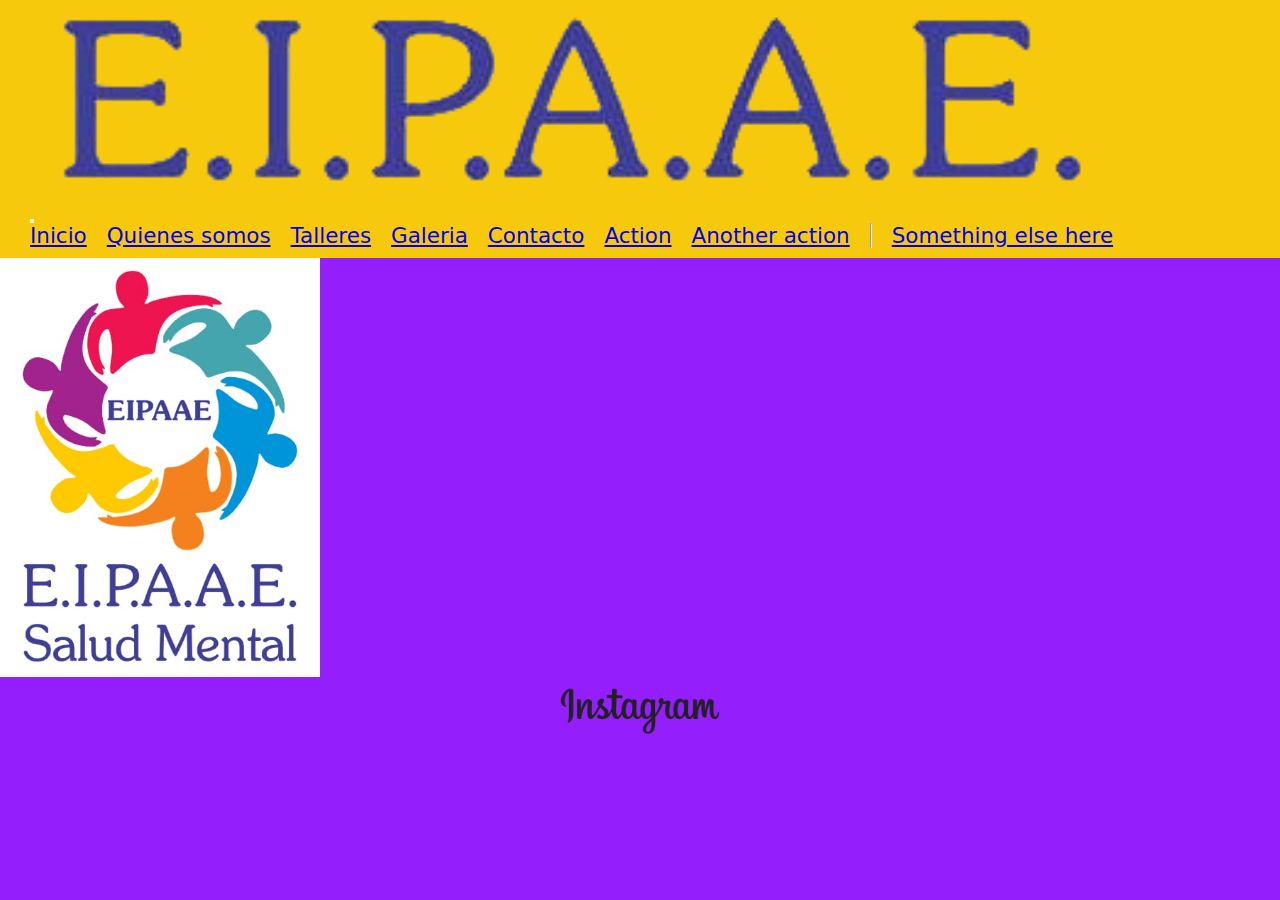
<file: index.html>
<!DOCTYPE html>
<html lang="en">
<head>
    <meta charset="UTF-8">
    <meta http-equiv="X-UA-Compatible" content="IE=edge">
    <meta name="viewport" content="width=device-width, initial-scale=1.0">
    <title>EIPAAE</title>
    <link rel="shortcut icon" href="./imagenes/rsz_logo.png" type="image/x-icon">
    <link href="https://cdn.jsdelivr.net/npm/bootstrap@5.0.2/dist/css/bootstrap.min.css" rel="stylesheet" integrity="sha384-EVSTQN3/azprG1Anm3QDgpJLIm9Nao0Yz1ztcQTwFspd3yD65VohhpuuCOmLASjC" crossorigin="anonymous">
    <link rel="stylesheet" href="./css/style.css">
    <link rel="stylesheet" href="css/animate.css">
</head>
    <body>
<nav class="navbar navbar-expand-lg" id="nav">
  <div class="container-fluid">
    <a class="navbar-brand" href="index.html">
        <img src="./imagenes/soloLogo.png" alt="inico">
    </a>
    <button class="navbar-toggler" type="button" data-bs-toggle="collapse" data-bs-target="#navbarSupportedContent" aria-controls="navbarSupportedContent" aria-expanded="false" aria-label="Toggle navigation">
      <span class="navbar-toggler-icon"></span>
    </button>
    <div class="collapse navbar-collapse" id="navbarSupportedContent">
      <ul class="navbar-nav me-auto mb-2 mb-lg-0" id="listas">
        <li class="nav-item">
          <a class="nav-link active" aria-current="page" href="index.html">Inicio</a>
        </li>
        <li class="nav-item">
          <a class="nav-link" href="quienes_somos.html">Quienes somos</a>
        </li>
        <li class="nav-item">
          <a class="nav-link" href="talleres.html">Talleres</a>
        </li>
        <li class="nav-item">
          <a class="nav-link" href="galeria.html">Galeria</a>
        </li>
        <li class="nav-item">
          <a class="nav-link" href="contacto.html">Contacto</a>
        </li>
          <ul class="dropdown-menu" aria-labelledby="navbarDropdown">
            <li><a class="dropdown-item" href="#">Action</a></li>
            <li><a class="dropdown-item" href="#">Another action</a></li>
            <li><hr class="dropdown-divider"></li>
            <li><a class="dropdown-item" href="#">Something else here</a></li>
          </ul>
        </li>
      </ul>
    </div>
  </div>
</nav>
        <header>
           
        </header>
<main>
     <img src="./imagenes/Logo.jpeg" alt="">
</main>
<footer class="textCenter">
        <a href ="https://www.instagram.com/eipaae.salud/" target="_blank">
            <img src="./imagenes/Instagram_logo.png" alt="" height="60">
        </a>
   
</footer>
<script src="https://cdn.jsdelivr.net/npm/@popperjs/core@2.9.2/dist/umd/popper.min.js" integrity="sha384-IQsoLXl5PILFhosVNubq5LC7Qb9DXgDA9i+tQ8Zj3iwWAwPtgFTxbJ8NT4GN1R8p" crossorigin="anonymous"></script>
    <script src="https://cdn.jsdelivr.net/npm/bootstrap@5.0.2/dist/js/bootstrap.min.js" integrity="sha384-cVKIPhGWiC2Al4u+LWgxfKTRIcfu0JTxR+EQDz/bgldoEyl4H0zUF0QKbrJ0EcQF" crossorigin="anonymous"></script>

    
    </body>
</html>
</file>
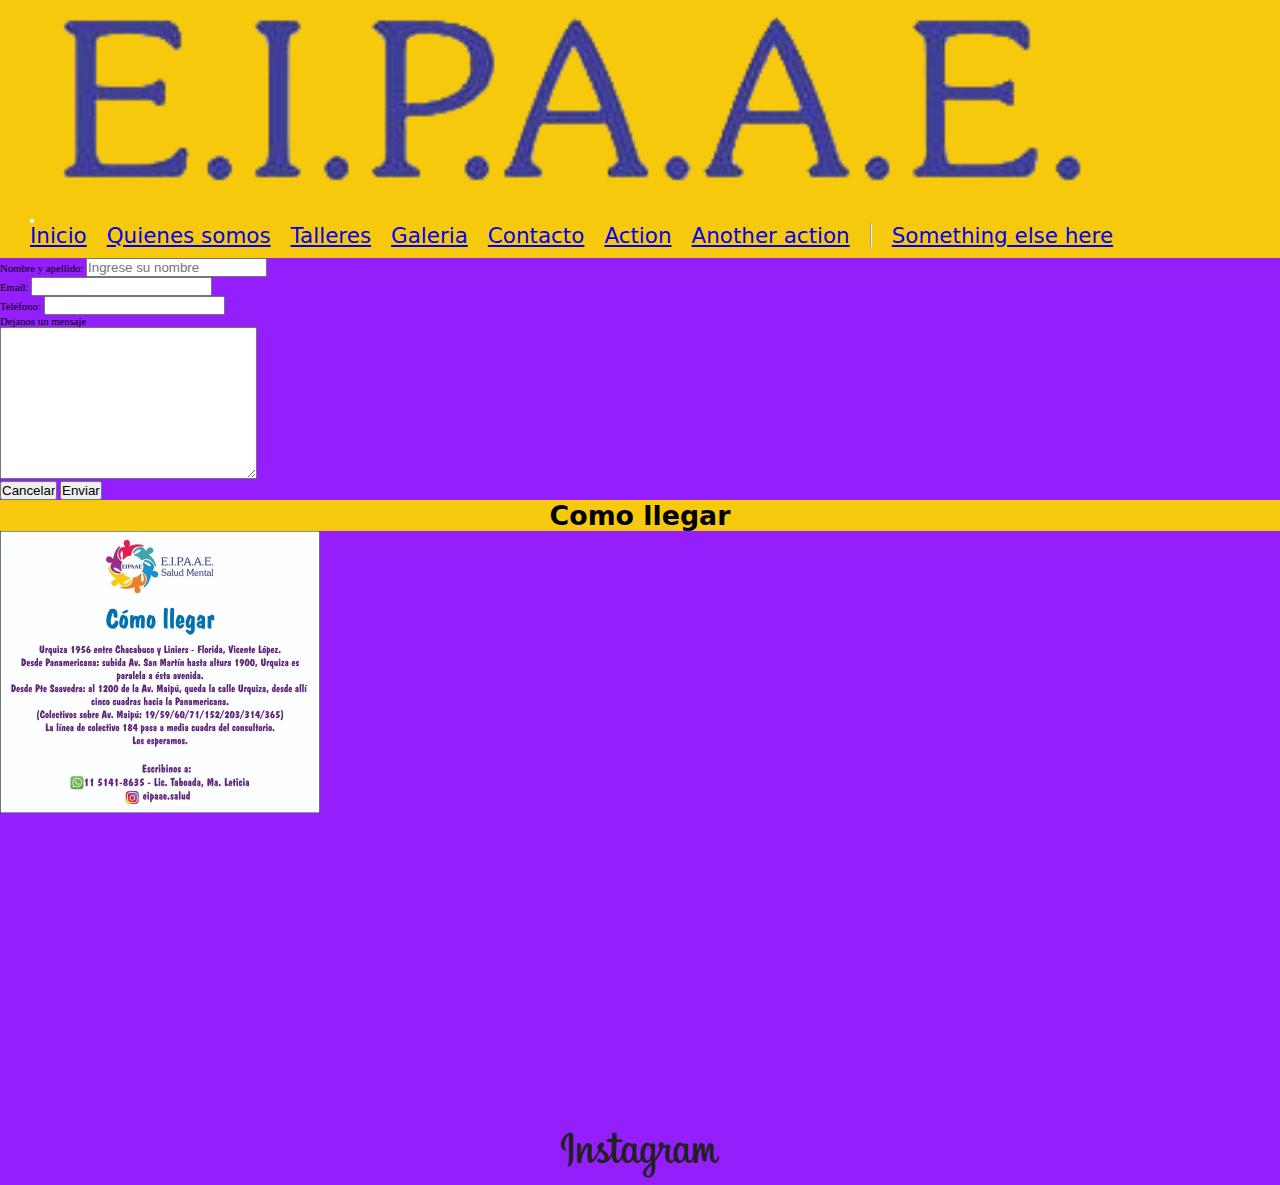
<file: contacto.html>
<!DOCTYPE html>
<html lang="en">
<head>
    <meta charset="UTF-8">
    <meta http-equiv="X-UA-Compatible" content="IE=edge">
    <meta name="viewport" content="width=device-width, initial-scale=1.0">
    <title>EIPAAE</title>
    <link rel="shortcut icon" href="./imagenes/rsz_logo.png" type="image/x-icon">
    <link href="https://cdn.jsdelivr.net/npm/bootstrap@5.0.2/dist/css/bootstrap.min.css" rel="stylesheet" integrity="sha384-EVSTQN3/azprG1Anm3QDgpJLIm9Nao0Yz1ztcQTwFspd3yD65VohhpuuCOmLASjC" crossorigin="anonymous">
    <link rel="stylesheet" href="./css/style.css">
    <link rel="stylesheet" href="css/animate.css">
</head>
    <body>
<nav class="navbar navbar-expand-lg" id="nav">
  <div class="container-fluid">
    <a class="navbar-brand" href="index.html">
        <img src="./imagenes/soloLogo.png" alt="inico">
    </a>
    <button class="navbar-toggler" type="button" data-bs-toggle="collapse" data-bs-target="#navbarSupportedContent" aria-controls="navbarSupportedContent" aria-expanded="false" aria-label="Toggle navigation">
      <span class="navbar-toggler-icon"></span>
    </button>
    <div class="collapse navbar-collapse" id="navbarSupportedContent">
      <ul class="navbar-nav me-auto mb-2 mb-lg-0" id="listas">
        <li class="nav-item">
          <a class="nav-link active" aria-current="page" href="index.html">Inicio</a>
        </li>
        <li class="nav-item">
          <a class="nav-link" href="quienes_somos.html">Quienes somos</a>
        </li>
        <li class="nav-item">
          <a class="nav-link" href="talleres.html">Talleres</a>
        </li>
        <li class="nav-item">
          <a class="nav-link" href="galeria.html">Galeria</a>
        </li>
        <li class="nav-item">
          <a class="nav-link" href="contacto.html">Contacto</a>
        </li>
          <ul class="dropdown-menu" aria-labelledby="navbarDropdown">
            <li><a class="dropdown-item" href="#">Action</a></li>
            <li><a class="dropdown-item" href="#">Another action</a></li>
            <li><hr class="dropdown-divider"></li>
            <li><a class="dropdown-item" href="#">Something else here</a></li>
          </ul>
        </li>
      </ul>
    </div>
  </div>
</nav>


        <main id="main">
                 <label for="nombre">Nombre y apellido:</label>
                    <input type="text" id="nombre" placeholder="Ingrese su nombre">
                 <br>
                 <label for="email">Email:</label>
                 <input type="email" id="email" placeholder="" required>
                  <br>
                 <label for="tel">Teléfono:</label>
                 <input type="tel" id="tel">
                    <br>
                 <label for="comentario">Dejanos un mensaje</label>
                 <br>
                 <textarea name="" id="comentario" cols="30" rows="10"></textarea>
                  <br>
                  <input type="reset" value="Cancelar">
                 <input type="submit" value="Enviar">
                     <h3 class="textCenter">Como llegar</h3>
                     <div class="comoLlegar"><img src="./talleres/8.jpeg" alt="como llegar">
                    <iframe src="https://www.google.com/maps/embed?pb=!1m18!1m12!1m3!1d3286.9848185902047!2d-58.4880305!3d-34.528612599999995!2m3!1f0!2f0!3f0!3m2!1i1024!2i768!4f13.1!3m3!1m2!1s0x95bcb7417c729e5b%3A0x19a07749d7549d76!2sEIPAAE-%20Psicolog%C3%ADa-%20terapia%20ocupacional-%20psicopedagog%C3%ADa-%20fonoaudiologia-%20Psicomotricidad!5e0!3m2!1ses-419!2sar!4v1659917265664!5m2!1ses-419!2sar"  height="300" style="border:0;" allowfullscreen="" loading="lazy" referrerpolicy="no-referrer-when-downgrade"></iframe>   
                    </div>
                </main>                 
      
  
         <footer class="textCenter">
    <a href="https://www.instagram.com/eipaae.salud/" target="_blank">
        <img src="./imagenes/Instagram_logo.png" alt="" height="60">
    </a>
 
</footer>
<script src="https://cdn.jsdelivr.net/npm/@popperjs/core@2.9.2/dist/umd/popper.min.js" integrity="sha384-IQsoLXl5PILFhosVNubq5LC7Qb9DXgDA9i+tQ8Zj3iwWAwPtgFTxbJ8NT4GN1R8p" crossorigin="anonymous"></script>
    <script src="https://cdn.jsdelivr.net/npm/bootstrap@5.0.2/dist/js/bootstrap.min.js" integrity="sha384-cVKIPhGWiC2Al4u+LWgxfKTRIcfu0JTxR+EQDz/bgldoEyl4H0zUF0QKbrJ0EcQF" crossorigin="anonymous"></script>
    
    </body>
</html>
</file>
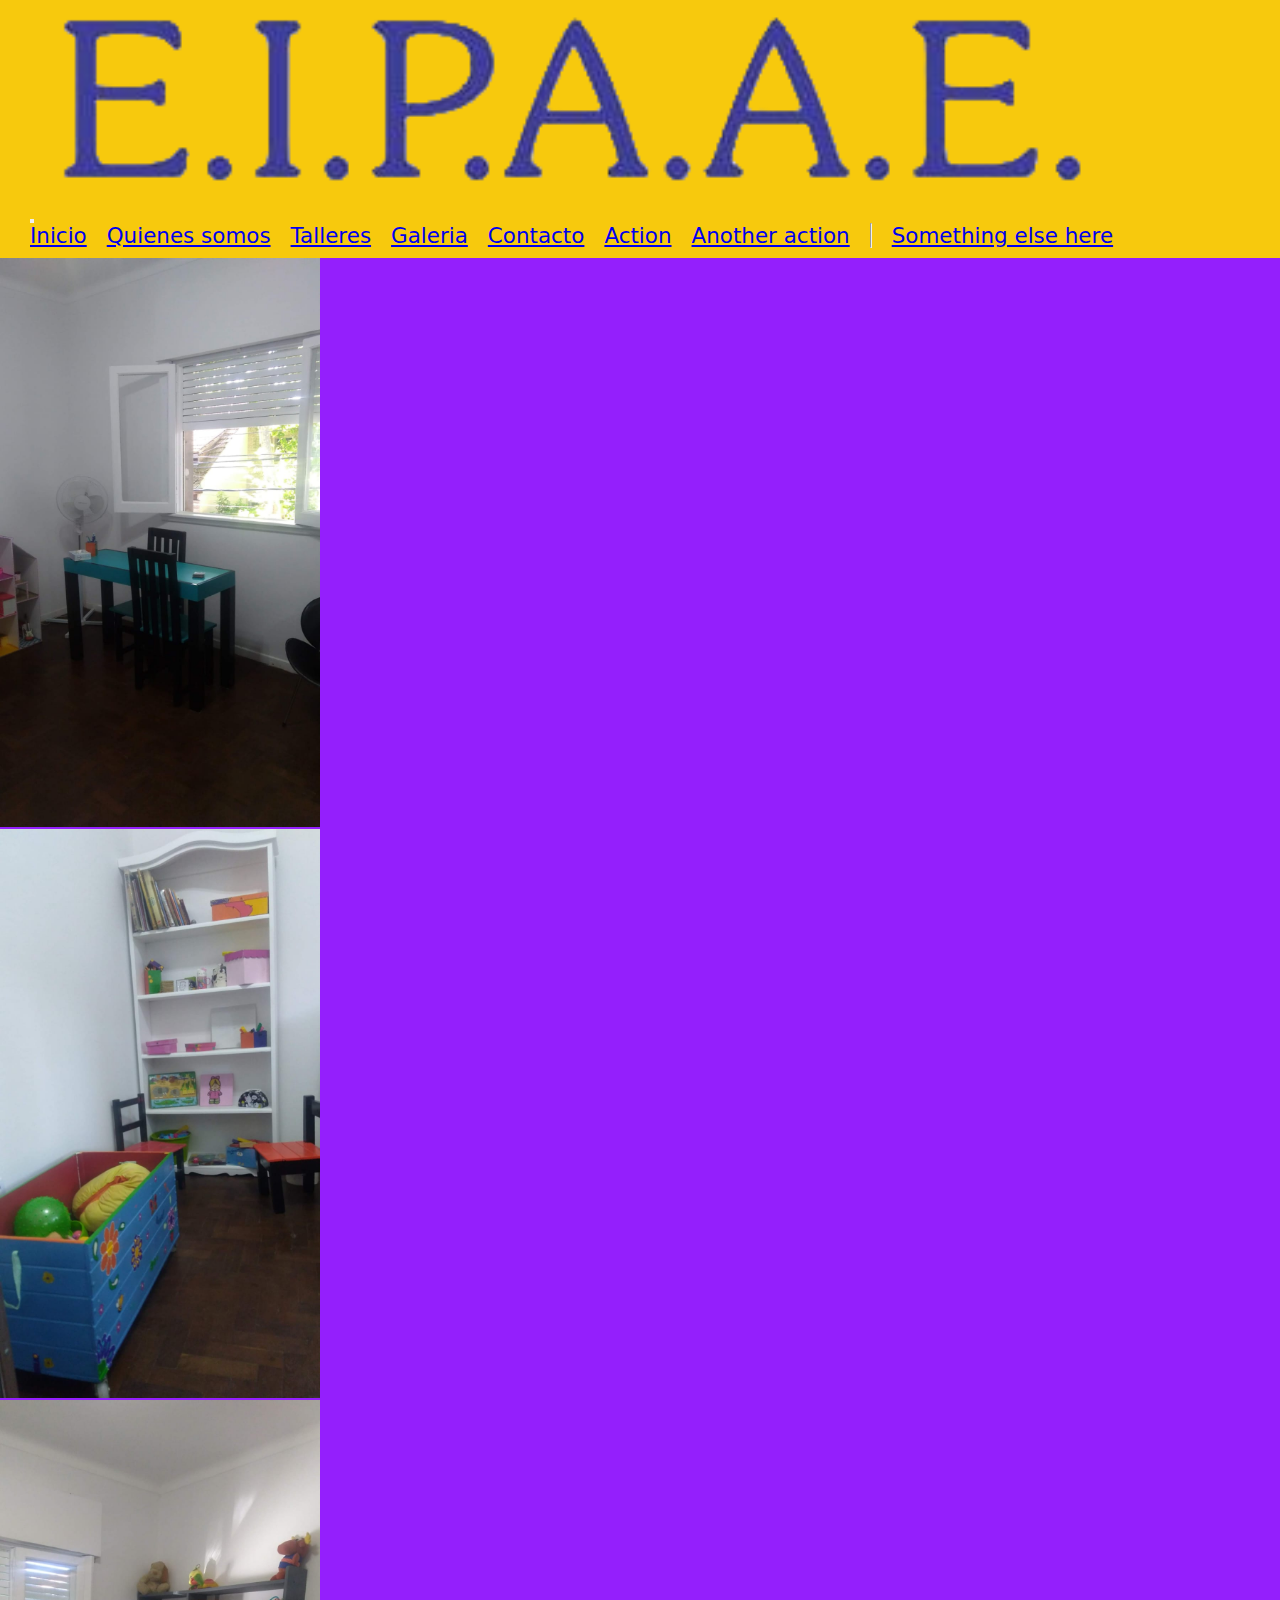
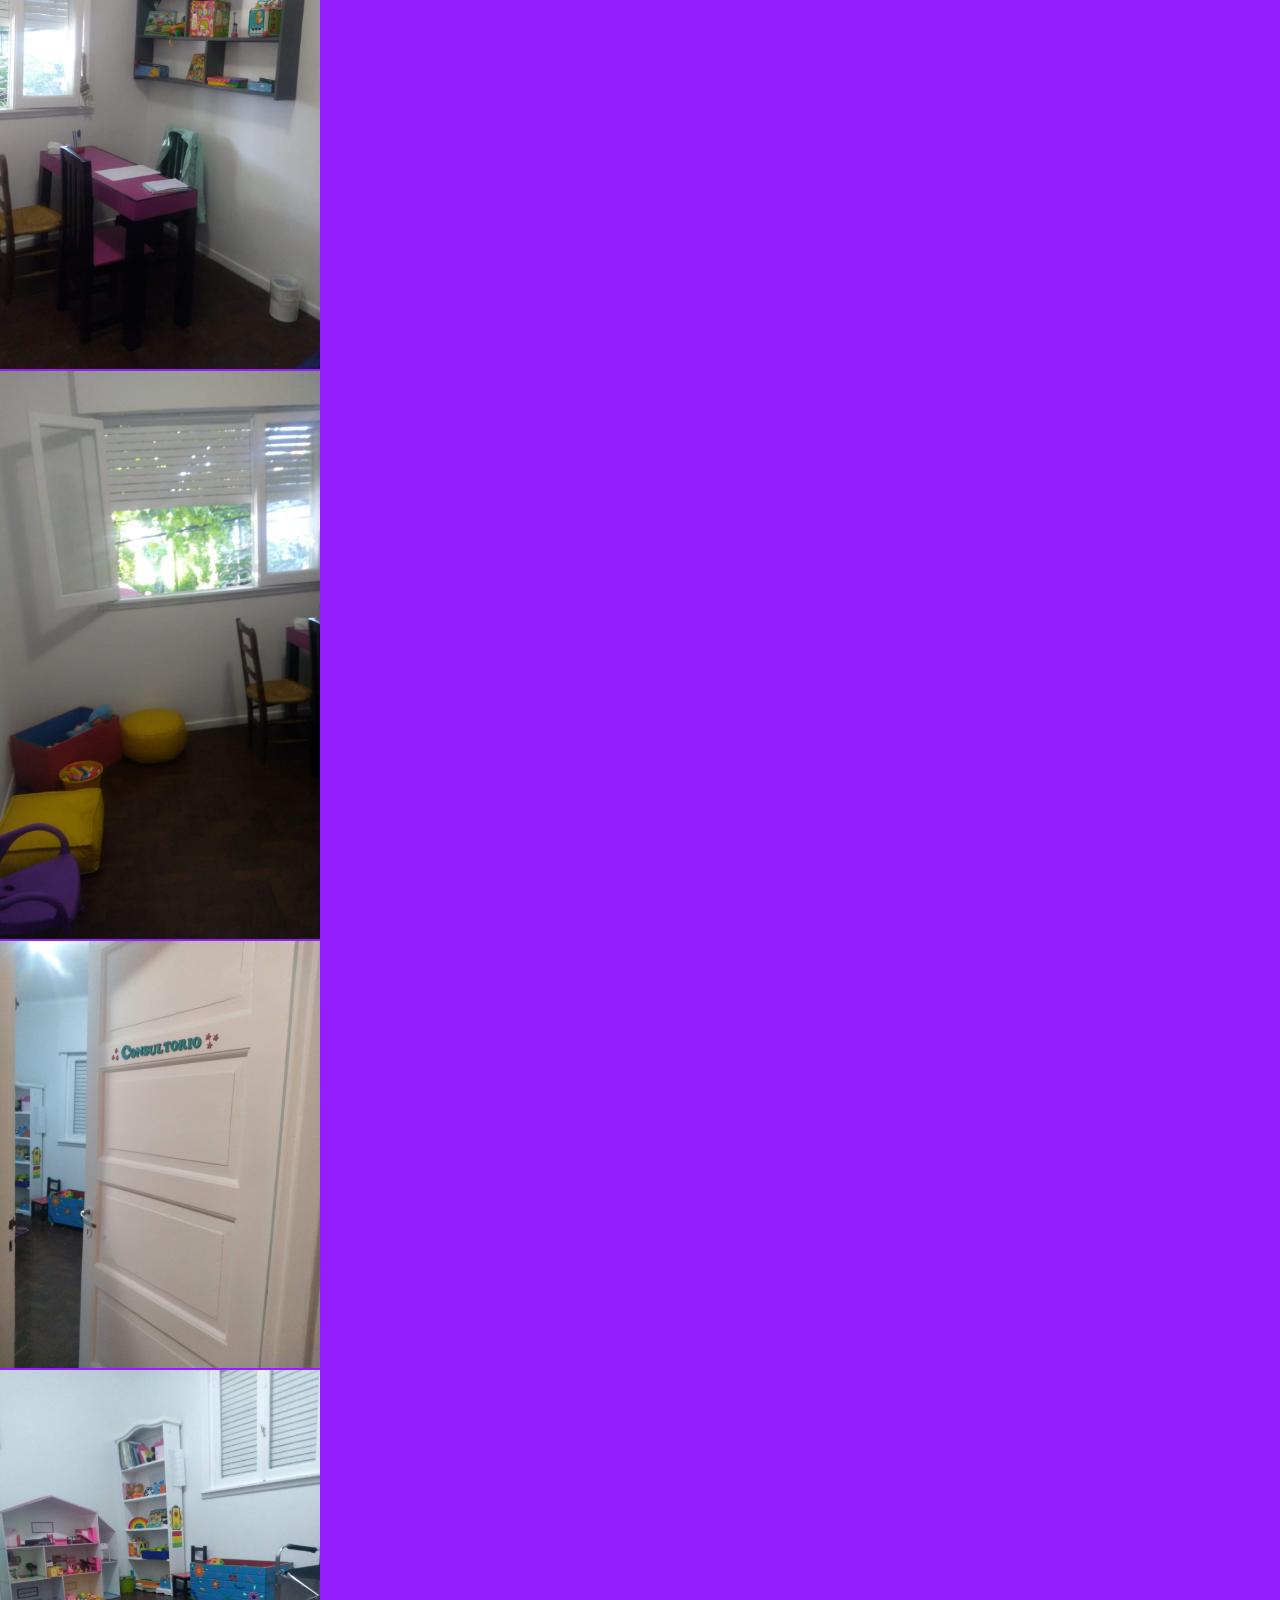
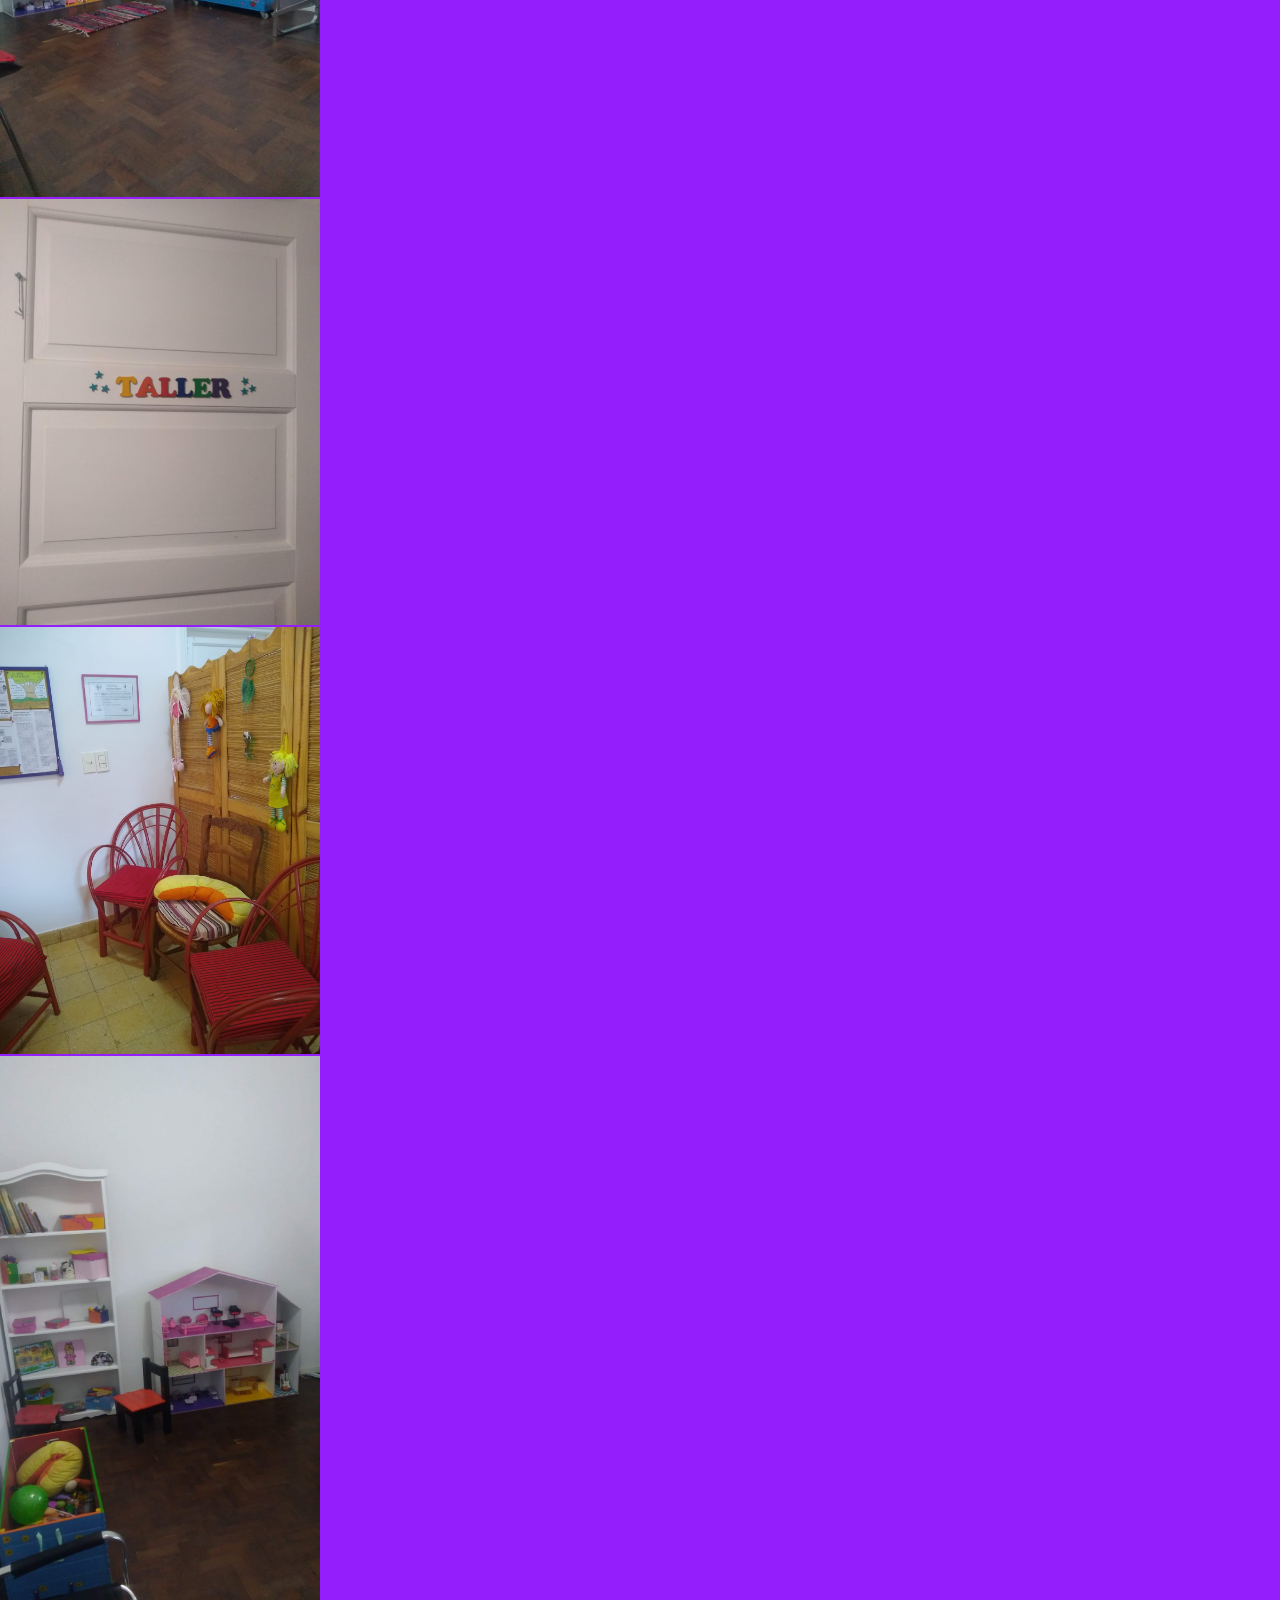
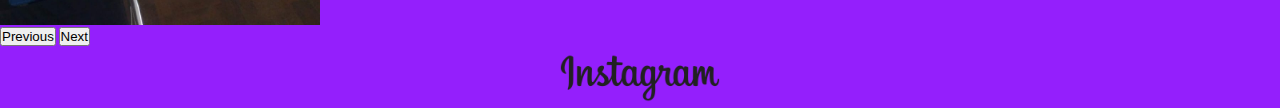
<file: galeria.html>
<!DOCTYPE html>
<html lang="en">
<head>
    <meta charset="UTF-8">
    <meta http-equiv="X-UA-Compatible" content="IE=edge">
    <meta name="viewport" content="width=device-width, initial-scale=1.0">
    <title>EIPAAE</title>
    <link rel="shortcut icon" href="./imagenes/rsz_logo.png" type="image/x-icon">
    <link href="https://cdn.jsdelivr.net/npm/bootstrap@5.0.2/dist/css/bootstrap.min.css" rel="stylesheet" integrity="sha384-EVSTQN3/azprG1Anm3QDgpJLIm9Nao0Yz1ztcQTwFspd3yD65VohhpuuCOmLASjC" crossorigin="anonymous">
    <link rel="stylesheet" href="./css/style.css">
    <link rel="stylesheet" href="css/animate.css">
</head>
    <body>
<nav class="navbar navbar-expand-lg" id="nav">
  <div class="container-fluid">
    <a class="navbar-brand" href="index.html">
        <img src="./imagenes/soloLogo.png" alt="inico">
    </a>
    <button class="navbar-toggler" type="button" data-bs-toggle="collapse" data-bs-target="#navbarSupportedContent" aria-controls="navbarSupportedContent" aria-expanded="false" aria-label="Toggle navigation">
      <span class="navbar-toggler-icon"></span>
    </button>
    <div class="collapse navbar-collapse" id="navbarSupportedContent">
      <ul class="navbar-nav me-auto mb-2 mb-lg-0" id="listas">
        <li class="nav-item">
          <a class="nav-link active" aria-current="page" href="index.html">Inicio</a>
        </li>
        <li class="nav-item">
          <a class="nav-link" href="quienes_somos.html">Quienes somos</a>
        </li>
        <li class="nav-item">
          <a class="nav-link" href="talleres.html">Talleres</a>
        </li>
        <li class="nav-item">
          <a class="nav-link" href="galeria.html">Galeria</a>
        </li>
        <li class="nav-item">
          <a class="nav-link" href="contacto.html">Contacto</a>
        </li>
          <ul class="dropdown-menu" aria-labelledby="navbarDropdown">
            <li><a class="dropdown-item" href="#">Action</a></li>
            <li><a class="dropdown-item" href="#">Another action</a></li>
            <li><hr class="dropdown-divider"></li>
            <li><a class="dropdown-item" href="#">Something else here</a></li>
          </ul>
        </li>
      </ul>
    </div>
  </div>
</nav>

    <main>
      <div id="carouselExampleControls" class="carousel slide" data-bs-ride="carousel">
        <div class="carousel-inner">
          <div class="carousel-item active">
            <img src="./galeria/1.jpeg" class="d-block img" alt="...">
          </div>
          <div class="carousel-item">
            <img src="./galeria/2.jpeg" class="d-block img" alt="...">
          </div>
          <div class="carousel-item">
            <img src="./galeria/3.jpeg" class="d-block img" alt="...">
          </div>
          <div class="carousel-item">
            <img src="./galeria/4.jpeg" class="d-block img" alt="...">
          </div>
          <div class="carousel-item">
            <img src="./galeria/5.jpeg" class="d-block img" alt="...">
          </div>
          <div class="carousel-item">
            <img src="./galeria/6.jpeg" class="d-block img" alt="...">
          </div>
          <div class="carousel-item">
            <img src="./galeria/7.jpeg" class="d-block img" alt="...">
          </div>
          <div class="carousel-item">
            <img src="./galeria/8.jpeg" class="d-block img" alt="...">
          </div>
          <div class="carousel-item">
            <img src="./galeria/9.jpeg" class="d-block img" alt="...">
          </div>
        </div>
        <button class="carousel-control-prev" type="button" data-bs-target="#carouselExampleControls" data-bs-slide="prev">
          <span class="carousel-control-prev-icon" aria-hidden="true"></span>
          <span class="visually-hidden">Previous</span>
        </button>
        <button class="carousel-control-next" type="button" data-bs-target="#carouselExampleControls" data-bs-slide="next">
          <span class="carousel-control-next-icon" aria-hidden="true"></span>
          <span class="visually-hidden">Next</span>
        </button>
      </div>
    </main>
    <footer class="textCenter">
        <a href="https://www.instagram.com/eipaae.salud/" target="_blank">
            <img src="./imagenes/Instagram_logo.png" alt="" height="60">
        </a>
    </footer>
    <script src="https://cdn.jsdelivr.net/npm/@popperjs/core@2.9.2/dist/umd/popper.min.js" integrity="sha384-IQsoLXl5PILFhosVNubq5LC7Qb9DXgDA9i+tQ8Zj3iwWAwPtgFTxbJ8NT4GN1R8p" crossorigin="anonymous"></script>
    <script src="https://cdn.jsdelivr.net/npm/bootstrap@5.0.2/dist/js/bootstrap.min.js" integrity="sha384-cVKIPhGWiC2Al4u+LWgxfKTRIcfu0JTxR+EQDz/bgldoEyl4H0zUF0QKbrJ0EcQF" crossorigin="anonymous"></script>
</body>
</html>
</file>
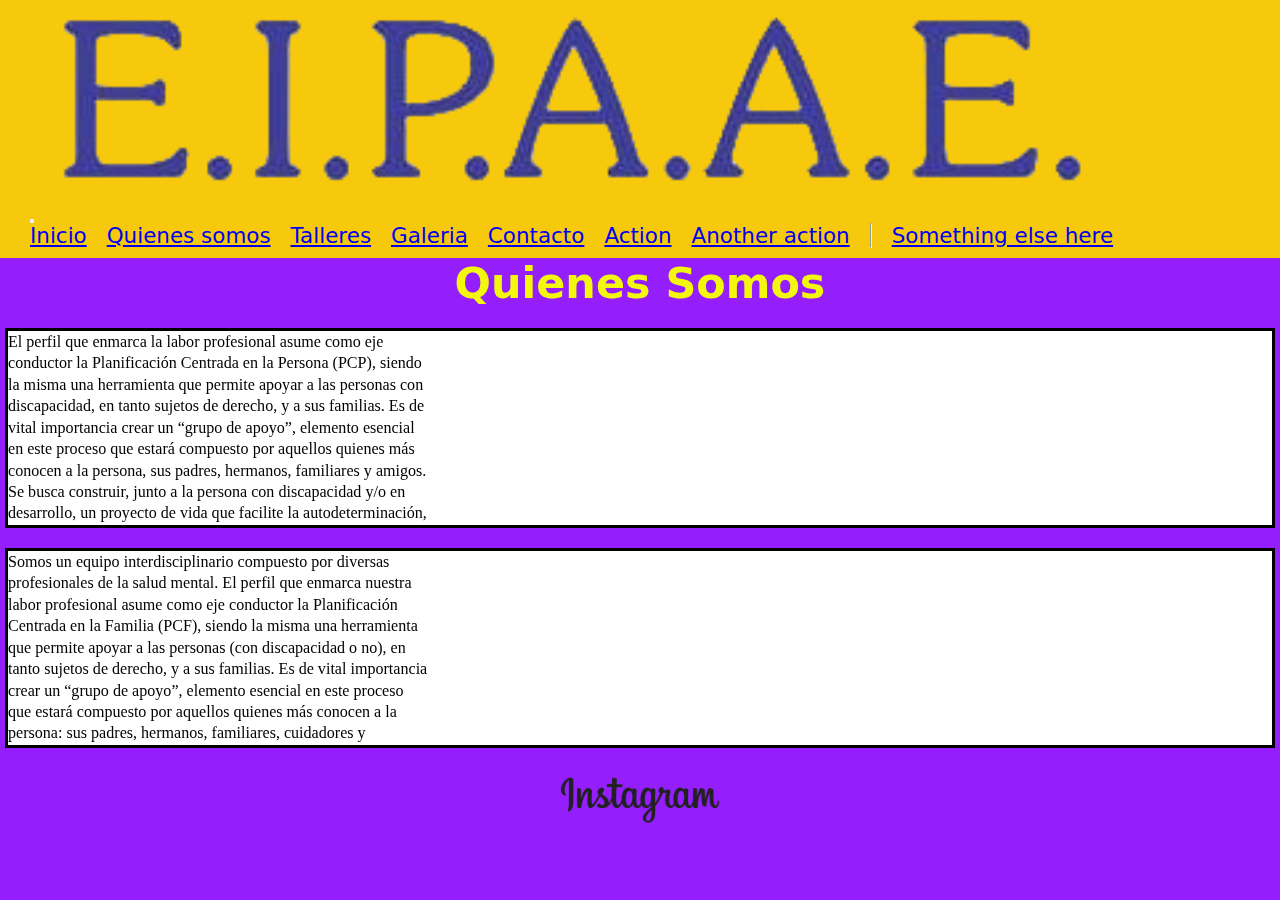
<file: quienes_somos.html>
<!DOCTYPE html>
<html lang="en">
<head>
    <meta charset="UTF-8">
    <meta http-equiv="X-UA-Compatible" content="IE=edge">
    <meta name="viewport" content="width=device-width, initial-scale=1.0">
    <title>EIPAAE</title>
    <link rel="shortcut icon" href="./imagenes/rsz_logo.png" type="image/x-icon">
    <link href="https://cdn.jsdelivr.net/npm/bootstrap@5.0.2/dist/css/bootstrap.min.css" rel="stylesheet" integrity="sha384-EVSTQN3/azprG1Anm3QDgpJLIm9Nao0Yz1ztcQTwFspd3yD65VohhpuuCOmLASjC" crossorigin="anonymous">
    <link rel="stylesheet" href="./css/style.css">
    <link rel="stylesheet" href="css/animate.css">
</head>
    <body>
<nav class="navbar navbar-expand-lg" id="nav">
  <div class="container-fluid">
    <a class="navbar-brand" href="index.html">
        <img src="./imagenes/soloLogo.png" alt="inico">
    </a>
    <button class="navbar-toggler" type="button" data-bs-toggle="collapse" data-bs-target="#navbarSupportedContent" aria-controls="navbarSupportedContent" aria-expanded="false" aria-label="Toggle navigation">
      <span class="navbar-toggler-icon"></span>
    </button>
    <div class="collapse navbar-collapse" id="navbarSupportedContent">
      <ul class="navbar-nav me-auto mb-2 mb-lg-0" id="listas">
        <li class="nav-item">
          <a class="nav-link active" aria-current="page" href="index.html">Inicio</a>
        </li>
        <li class="nav-item">
          <a class="nav-link" href="quienes_somos.html">Quienes somos</a>
        </li>
        <li class="nav-item">
          <a class="nav-link" href="talleres.html">Talleres</a>
        </li>
        <li class="nav-item">
          <a class="nav-link" href="galeria.html">Galeria</a>
        </li>
        <li class="nav-item">
          <a class="nav-link" href="contacto.html">Contacto</a>
        </li>
          <ul class="dropdown-menu" aria-labelledby="navbarDropdown">
            <li><a class="dropdown-item" href="#">Action</a></li>
            <li><a class="dropdown-item" href="#">Another action</a></li>
            <li><hr class="dropdown-divider"></li>
            <li><a class="dropdown-item" href="#">Something else here</a></li>
          </ul>
        </li>
      </ul>
    </div>
  </div>
</nav>

<main>
    <h1 class="textCenter">Quienes Somos</h1>
    <p class="quienesSomos contenedor">El perfil que enmarca la labor profesional asume como eje conductor la Planificación Centrada en la Persona (PCP), siendo la misma una herramienta que permite apoyar a las personas con discapacidad, en tanto sujetos de derecho, y a sus familias. Es de vital importancia crear un “grupo de apoyo”, elemento esencial en este proceso que estará  compuesto por aquellos quienes más conocen a la persona, sus padres, hermanos, familiares y amigos. 
        Se busca construir, junto a la persona con discapacidad y/o en desarrollo, un proyecto de vida que facilite la autodeterminación, y la concreción de sus aspiraciones y deseos personales. La PCP en tanto enfoque de trabajo a largo plazo, tiene en cuanto las relaciones y contextos de interacción social donde se inserta el paciente, haciendo especial hincapié en la consecución de metas y deseos de la persona a largo plazo.</p>
    <p class="quienesSomos contenedor">Somos un equipo interdisciplinario compuesto por diversas profesionales de la salud mental. El perfil que enmarca nuestra labor profesional asume como eje conductor la Planificación Centrada en la Familia (PCF), siendo la misma una herramienta que permite apoyar a las personas (con discapacidad o no), en tanto sujetos de derecho, y a sus familias. Es de vital importancia crear un “grupo de apoyo”, elemento esencial en este proceso que estará  compuesto por aquellos quienes más conocen a la persona: sus padres, hermanos, familiares, cuidadores y referentes significativos. 
        Se busca construir, junto a la persona con discapacidad y/o en desarrollo, un proyecto de vida que facilite la autodeterminación, y la concreción de sus aspiraciones y deseos personales. La PCF en tanto enfoque de trabajo a largo plazo, tiene en cuanto las relaciones y contextos de interacción social donde se inserta el paciente, haciendo especial hincapié en la consecución de metas y deseos de la persona a largo plazo.</p>
</main>
<footer class="textCenter">
    <a href="https://www.instagram.com/eipaae.salud/" target="_blank">
        <img src="./imagenes/Instagram_logo.png" alt="" height="60">
    </a>
  
</footer>

<script src="https://cdn.jsdelivr.net/npm/@popperjs/core@2.9.2/dist/umd/popper.min.js" integrity="sha384-IQsoLXl5PILFhosVNubq5LC7Qb9DXgDA9i+tQ8Zj3iwWAwPtgFTxbJ8NT4GN1R8p" crossorigin="anonymous"></script>
<script src="https://cdn.jsdelivr.net/npm/bootstrap@5.0.2/dist/js/bootstrap.min.js" integrity="sha384-cVKIPhGWiC2Al4u+LWgxfKTRIcfu0JTxR+EQDz/bgldoEyl4H0zUF0QKbrJ0EcQF" crossorigin="anonymous"></script>
    </body>
</html>
</file>
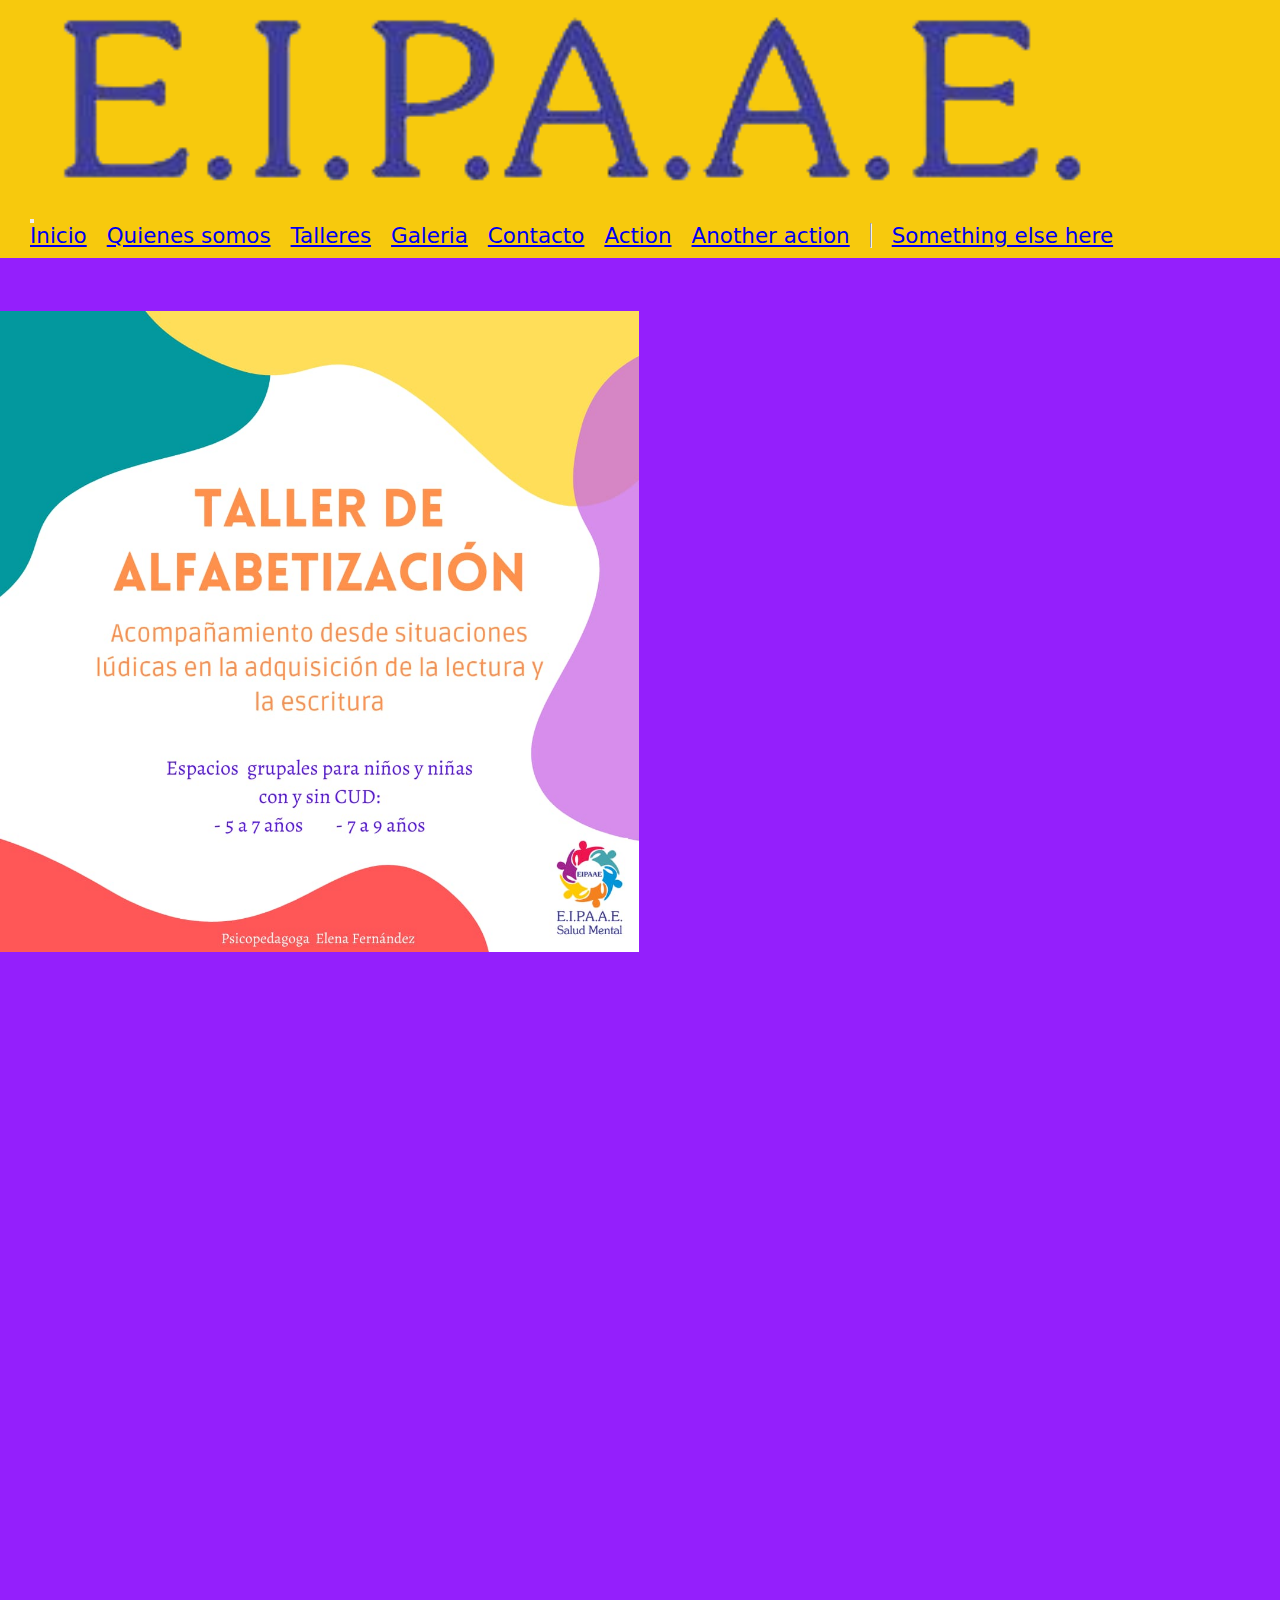
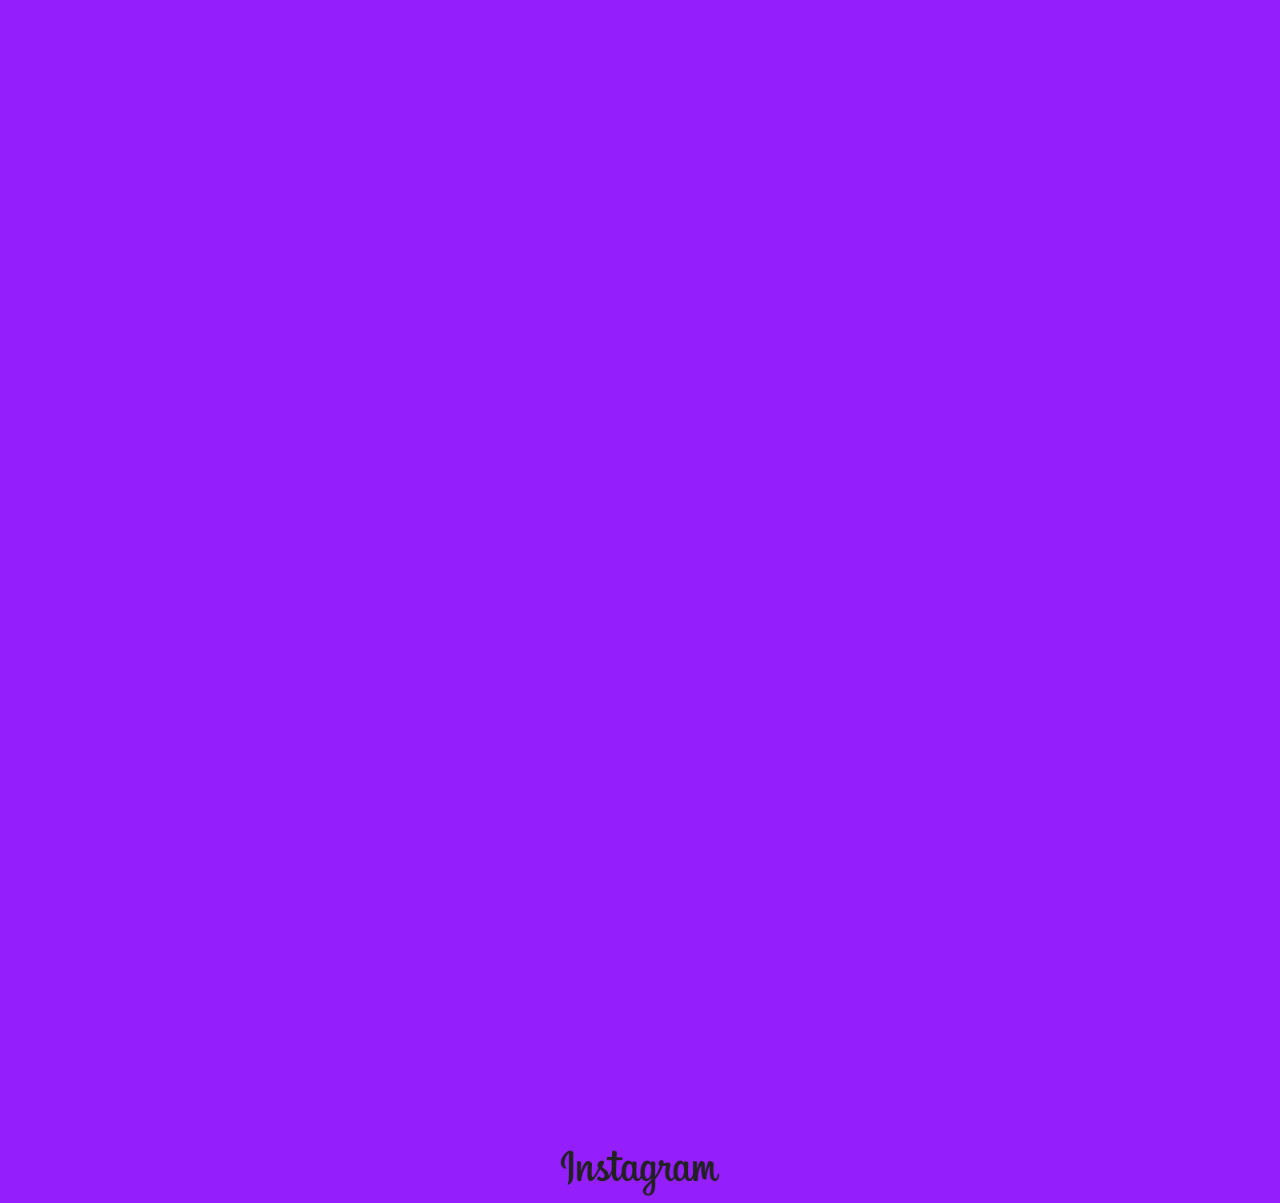
<file: talleres.html>
<!DOCTYPE html>
<html lang="en">
<head>
    <meta charset="UTF-8">
    <meta http-equiv="X-UA-Compatible" content="IE=edge">
    <meta name="viewport" content="width=device-width, initial-scale=1.0">
    <title>EIPAAE</title>
    <link rel="shortcut icon" href="./imagenes/rsz_logo.png" type="image/x-icon">
    <link href="https://cdn.jsdelivr.net/npm/bootstrap@5.0.2/dist/css/bootstrap.min.css" rel="stylesheet" integrity="sha384-EVSTQN3/azprG1Anm3QDgpJLIm9Nao0Yz1ztcQTwFspd3yD65VohhpuuCOmLASjC" crossorigin="anonymous">
    <link rel="stylesheet" href="./css/style.css">
    <link rel="stylesheet" href="css/animate.css">
</head>
    <body>
<nav class="navbar navbar-expand-lg" id="nav">
  <div class="container-fluid">
    <a class="navbar-brand" href="index.html">
        <img src="./imagenes/soloLogo.png" alt="inico">
    </a>
    <button class="navbar-toggler" type="button" data-bs-toggle="collapse" data-bs-target="#navbarSupportedContent" aria-controls="navbarSupportedContent" aria-expanded="false" aria-label="Toggle navigation">
      <span class="navbar-toggler-icon"></span>
    </button>
    <div class="collapse navbar-collapse" id="navbarSupportedContent">
      <ul class="navbar-nav me-auto mb-2 mb-lg-0" id="listas">
        <li class="nav-item">
          <a class="nav-link active" aria-current="page" href="index.html">Inicio</a>
        </li>
        <li class="nav-item">
          <a class="nav-link" href="quienes_somos.html">Quienes somos</a>
        </li>
        <li class="nav-item">
          <a class="nav-link" href="talleres.html">Talleres</a>
        </li>
        <li class="nav-item">
          <a class="nav-link" href="galeria.html">Galeria</a>
        </li>
        <li class="nav-item">
          <a class="nav-link" href="contacto.html">Contacto</a>
        </li>
          <ul class="dropdown-menu" aria-labelledby="navbarDropdown">
            <li><a class="dropdown-item" href="#">Action</a></li>
            <li><a class="dropdown-item" href="#">Another action</a></li>
            <li><hr class="dropdown-divider"></li>
            <li><a class="dropdown-item" href="#">Something else here</a></li>
          </ul>
        </li>
      </ul>
    </div>
  </div>
</nav>

    <main id="main">
        <article class="contenedor">
            <div id="img1" class="wow bounceInUp"> <img src ="./talleres/alfabetizacion.jpeg" alt="" height="100%"> </div>
            <div id="img2" class="wow bounceInUp"><img src ="./talleres/1.jpeg" alt="" height="100%"> </div>
            <div id="img3" class="wow bounceInUp"> <img src ="./talleres/2.jpeg" alt=""></div>
        </article>
    </main>

    <footer id="footer"  class="textCenter">
        <a href="https://www.instagram.com/eipaae.salud/" target="_blank">
            <img src="./imagenes/Instagram_logo.png" alt="" height="60">
        </a>
    </footer>
</div> 
<script src="js/wow.min.js"></script>
<script>
new WOW().init();
</script>
<script src="https://cdn.jsdelivr.net/npm/@popperjs/core@2.9.2/dist/umd/popper.min.js" integrity="sha384-IQsoLXl5PILFhosVNubq5LC7Qb9DXgDA9i+tQ8Zj3iwWAwPtgFTxbJ8NT4GN1R8p" crossorigin="anonymous"></script>
    <script src="https://cdn.jsdelivr.net/npm/bootstrap@5.0.2/dist/js/bootstrap.min.js" integrity="sha384-cVKIPhGWiC2Al4u+LWgxfKTRIcfu0JTxR+EQDz/bgldoEyl4H0zUF0QKbrJ0EcQF" crossorigin="anonymous"></script>
</body>

</html>
</file>
<file: css/style.css>
@import url('https://fonts.googleapis.com/css2?family=Roboto:ital,wght@1,300&display=swap');
@import url('https://fonts.googleapis.com/css2?family=Raleway:wght@200&family=Roboto:ital,wght@1,300&display=swap');
@import 'animate.css';

*{
    margin: 0;
    padding: 0;
    box-sizing: border-box;
}

html{
    font-size: 67%;
}
body{
    background-color: #941FFC;
}
#nav{
	background-color: #F7C90D;
	position: sticky;
	top: 0;
	padding: 10px 30px;
	display: flex;
	justify-content: space-between;
	align-items: center;
	}
    nav ul{
        display: flex;

    }
    nav ul li{
        display: flex;
        margin-right: 20px;
    }
    #listas{
        color: black;
        text-decoration: none;
        font-family: system-ui, -apple-system, BlinkMacSystemFont, 'Segoe UI', Roboto, Oxygen, Ubuntu, Cantarell, 'Open Sans', 'Helvetica Neue', sans-serif;
        font-size: 4rem;

    }
        nav ul li a:hover{
            color: blue;
            font-weight: 600;
        }
h1,h2,h3,h4 {
    font-family: system-ui, -apple-system, BlinkMacSystemFont, 'Segoe UI', Roboto, Oxygen, Ubuntu, Cantarell, 'Open Sans', 'Helvetica Neue', sans-serif;
}
h1{
    font-size: 4rem;
    color: #F3F70D;
}
h2{
    font-size: 3rem;
}
h3{
    font-size: 2.5rem;
    background-color: #F7C90D;
}
p{
    line-height: 2rem;
    font-size: 1.6rem;
}
article img{
    width: 100%;
}
.textCenter{
    text-align: center;
}
.quienesSomos{
    width: auto ;
    height: 200px;
    overflow: auto;
    border: solid black;
    box-sizing: border-box;
    margin: 20px 5px;
    background-color: white;
}



.contenedor{
    display: grid;
    grid-template-columns: repeat(3, 1fr);
    grid-template-rows: 50px 30px;
    grid-gap: 3px;
 
  }

  #nav{
    grid-area: nav;
  }
  #img1{
    grid-area: img;
  }
  #img2{
    grid-area: img2;
  }
  #img3{
    grid-area: img3;
  }
  #nav{
    grid-area: nav;
  }
  #footer{
    grid-area: pie;
}
 #main{
    grid-area: main;
 }
 @media (min-width:360px){
    nav ul {
        display: flex;
        flex-wrap: wrap;
    }
    nav img{
        width: 100%;
    }
    main img {
        width: 100%;
    }
    .listas{
        color: black;
        text-decoration: none;
        font-family: system-ui, -apple-system, BlinkMacSystemFont, 'Segoe UI', Roboto, Oxygen, Ubuntu, Cantarell, 'Open Sans', 'Helvetica Neue', sans-serif;
        font-size: 3rem;
        }
    
    .comoLlegar{
        display: grid;
        grid-template-columns: auto;
        gap: 1em;
        
    }
    .contenedor{
        display: grid;
        grid-template-columns: repeat(2, 1fr);
        grid-template-rows: 50px 30px;
        grid-template-areas: 
        "nav nav"
        "img img"
        "img img"
        "img2 img2"
        "img3 img3"
        "pie pie";
    }
 }
 
  @media (min-width:720px){
    li{
        font-size: 3rem;
    }
    h2{
        font-size: 5rem;
    }
     p{
        font-size: 3rem;
    }
    article img{
        width: 40%;
    }
    nav img{
        width: 100%;
    }
    main img {
        width: 90%;
    }
    .contenedor{
        display: grid;
        grid-template-columns: repeat(2, 1fr);
        grid-template-rows: 50px 30px;
        grid-template-areas: 
        "nav nav"
        "img img"
        "img img"
        "img2 img2"
        "img3 img3"
        "pie pie";
    }
    .comoLlegar{
        display: grid;
        grid-template-columns: auto;
        gap: 1em;
         }
}
      
  
  @media (min-width:1024px){
    li{
        font-size: 2rem;
    }
    h2{
        font-size: 3.5rem;
    }
    h3{
        font-size: 2.5rem;
    }
    p{
        font-size: 1.5rem;
    }
    article div img{
        width: 75%;
    }
    main img{
        width: 25%;
    }
    .listas{
        color: black;
        text-decoration: none;
        font-family: system-ui, -apple-system, BlinkMacSystemFont, 'Segoe UI', Roboto, Oxygen, Ubuntu, Cantarell, 'Open Sans', 'Helvetica Neue', sans-serif;
        font-size: 4rem;

    }
    .contenedor{
        display: grid;
        grid-template-columns: repeat(3, 1fr);
        grid-template-rows: 50px 30px;
        grid-gap: 3px;
      
      }
  }
</file>
